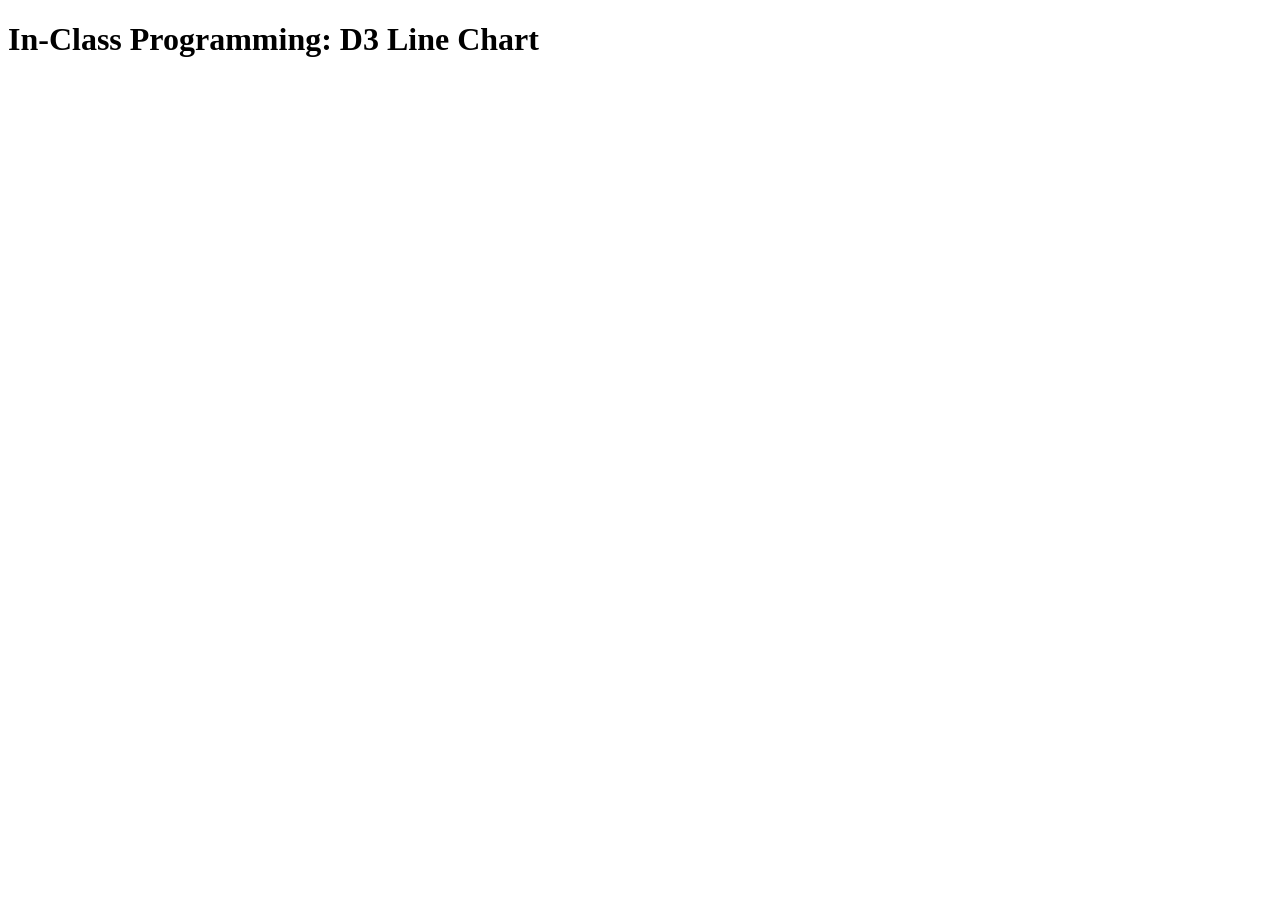
<file: index.html>
<!DOCTYPE html>
<html lang="en">
<head>
	<meta charset="utf-8">
	<title>In-Class Programming: D3 Line Chart</title>

	<link rel="stylesheet" type="text/css" href="linechart.css">
</head>
<body>
<h1>In-Class Programming: D3 Line Chart</h1>


<!-- Load the d3.js library( version 5 minified) -->

<!-- Load the line.js file -->

</body>
</html>
</file>
<file: linechart.css>
line{
	stroke:black;
	stroke-width:2px;
  fill: none;
}
</file>
